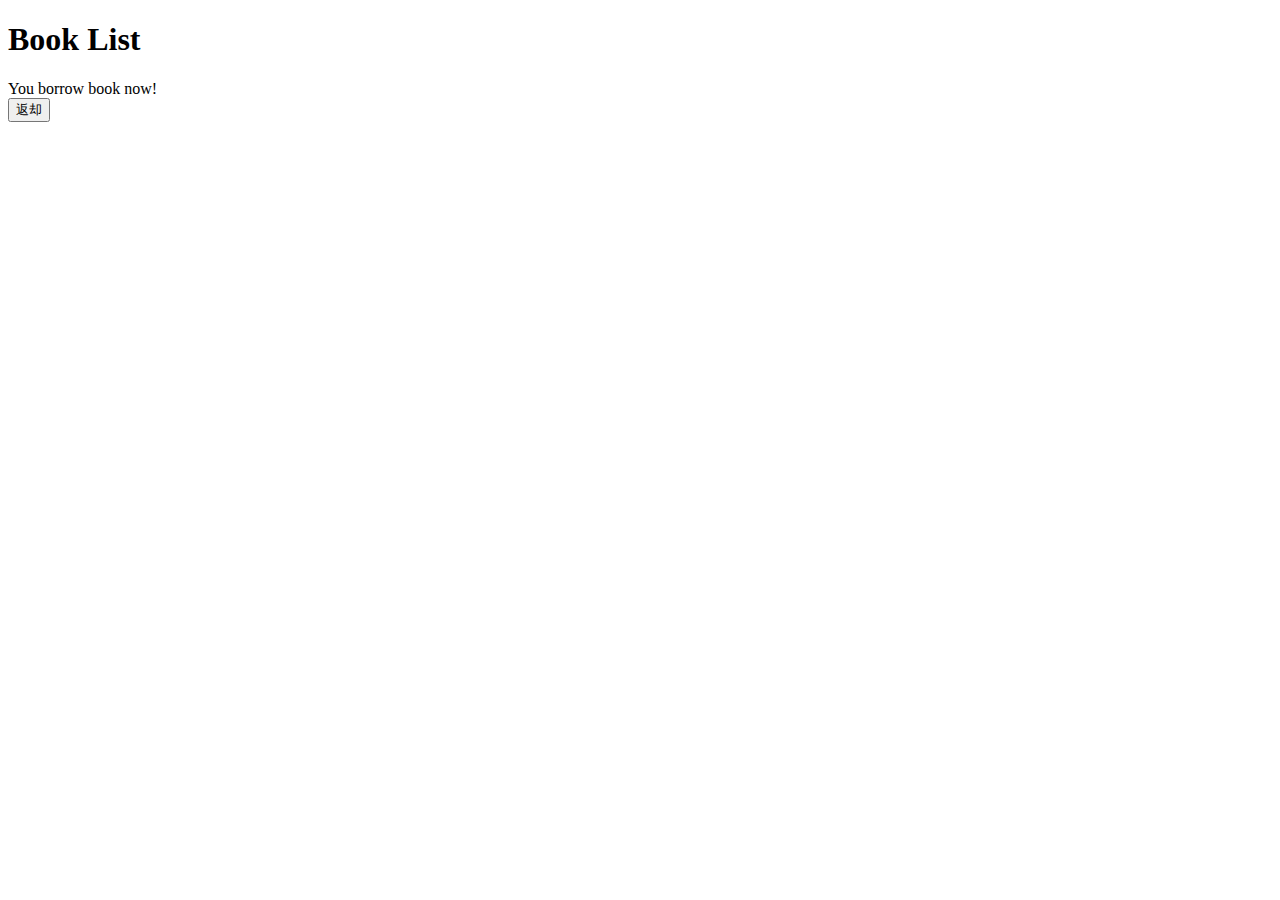
<file: sample_app/templates/return.html>
<!doctype html>
<title>Hello from Flask</title>
    <h1>Book List</h1>
        You borrow book now!
        <form action="{{ url_for('return_book') }}" method="post">
            <input type="submit" value="返却">
        </form>
</file>
